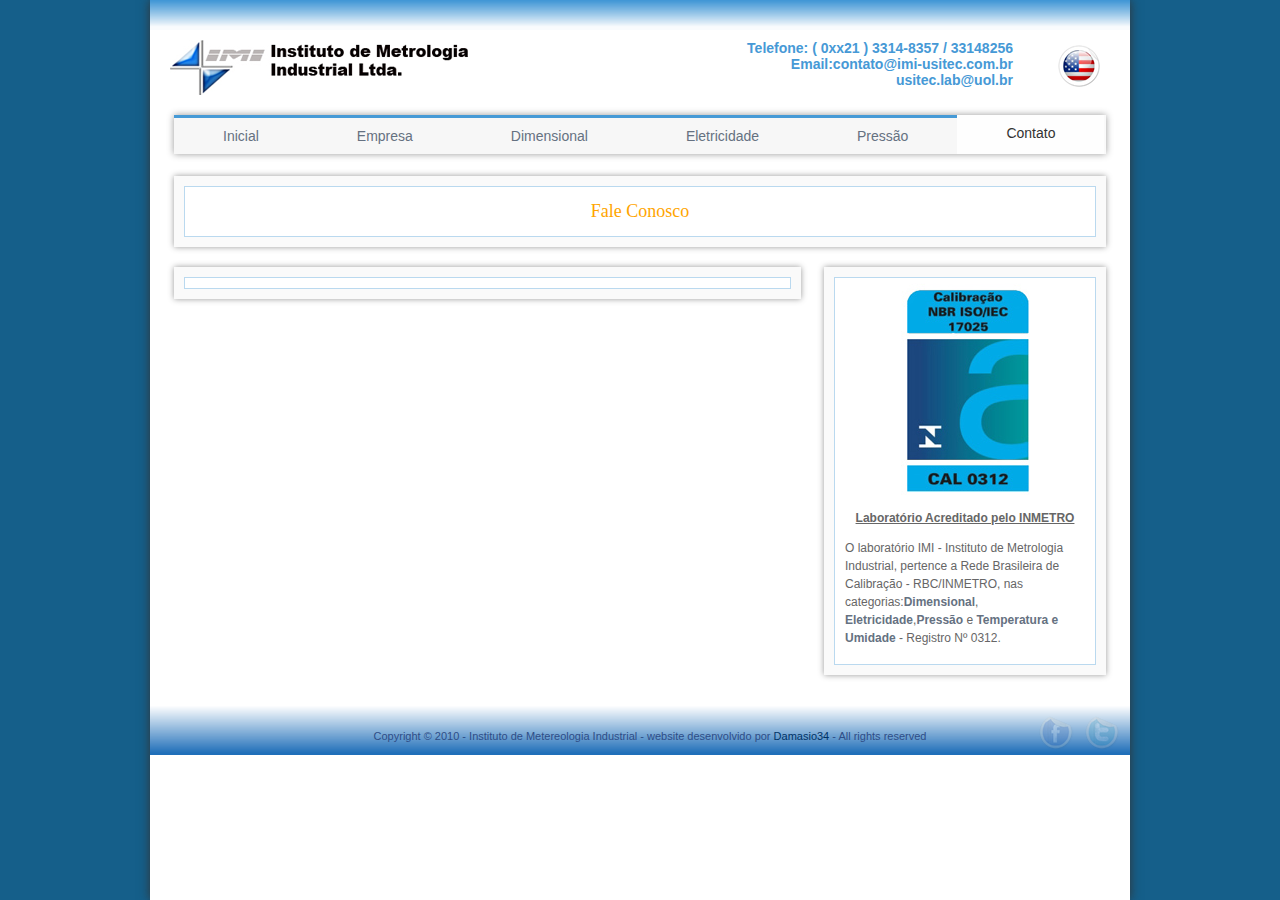
<file: contato.html>
<!DOCTYPE html PUBLIC "-//W3C//DTD XHTML 1.0 Transitional//EN" "http://www.w3.org/TR/xhtml1/DTD/xhtml1-transitional.dtd">
<html xmlns="http://www.w3.org/1999/xhtml">
<head>
<meta http-equiv="Content-Type" content="text/html; charset=utf-8" />
<title>Instituto de Metereologia Industrial</title>
	<link href="css/layout.css" rel="stylesheet" type="text/css" />
	<link href="css/contato.css" rel="stylesheet" type="text/css" />    
</head>
<body>
	<div id="container">  
		<div id="header"> 
        	<a href="#" title="Instituto de Metereologia Industrial">
            	<img id="logo" src="img/png/logo.png" title="Instituto de Metereologia Industrial" />
            </a>
            <a href="#" title="English">
            	<img id="english" src="img/png/english.png" title="English version" />
            </a>
            <div id="contato">
            	Telefone: ( 0xx21 ) 3314-8357 / 33148256<br />
				Email:contato@imi-usitec.com.br<br />
				usitec.lab@uol.br
            </div>
			<ul class="nav">
              <li><a href="index.html">Inicial</a></li>
              <li><a href="empresa.html">Empresa</a></li>
              <li><a href="dimensional.html">Dimensional</a></li>
              <li><a href="eletricidade.html">Eletricidade</a></li>
              <li><a href="pressao.html">Pressão</a></li>
              <li><a  class="menu_selecionado" href="#">Contato</a></li>
			</ul>
		</div>	
		<div id="content">
        	<div class="barra Esc">
            	<div class="box titulo">
                	<h1>Fale Conosco</h1>
                </div>
            </div>
        	<div id="barraDir">
                <div class="box">
                    <center>
                    <a href="http://tinyurl.com/3t37u5g"> 
                    <img src="img/jpg/acreditacao.jpg" alt="Acreditação"/></a> <br /><br />                   
                    <p><u><b>Laboratório Acreditado pelo INMETRO</b></u><br /></p>
                    <p style="text-align:left;padding-left:5px;">
                    O laboratório IMI - Instituto de Metrologia Industrial,
                    pertence a Rede Brasileira de Calibração - RBC/INMETRO,
                    nas categorias:<a href="http://tinyurl.com/3gnd6kc"><b>Dimensional</b></a>,<a href="http://tinyurl.com/3hrlauh"> <b>Eletricidade</b></a>,<a href="http://tinyurl.com/3uv7or3"><b>Pressão</b></a> e <a href="http://tinyurl.com/3ofld6b"><b>Temperatura e Umidade</b></a> - Registro Nº 0312.
                    </p>
                    </center>
                </div>
            </div>  
            <div class="barra Esc">
            	<div class="box contato"></div>
            </div>            		
			<div id="footer"> 
            <a href="http://www.twitter.com/" target="_blank" title="twitter">
            <span class="twitter"></span></a>
            <a href="http://facebook.com/" target="_blank" title="facebook">
            <span class="facebook"></span></a>
			<p> 
				Copyright © 2010 - Instituto de Metereologia Industrial - website desenvolvido por <a href="Http://www.damasio34.com">Damasio34</a> - All rights reserved</p>
		</div> 
        </div> 
	</div> 
</body>
</html>
</file>
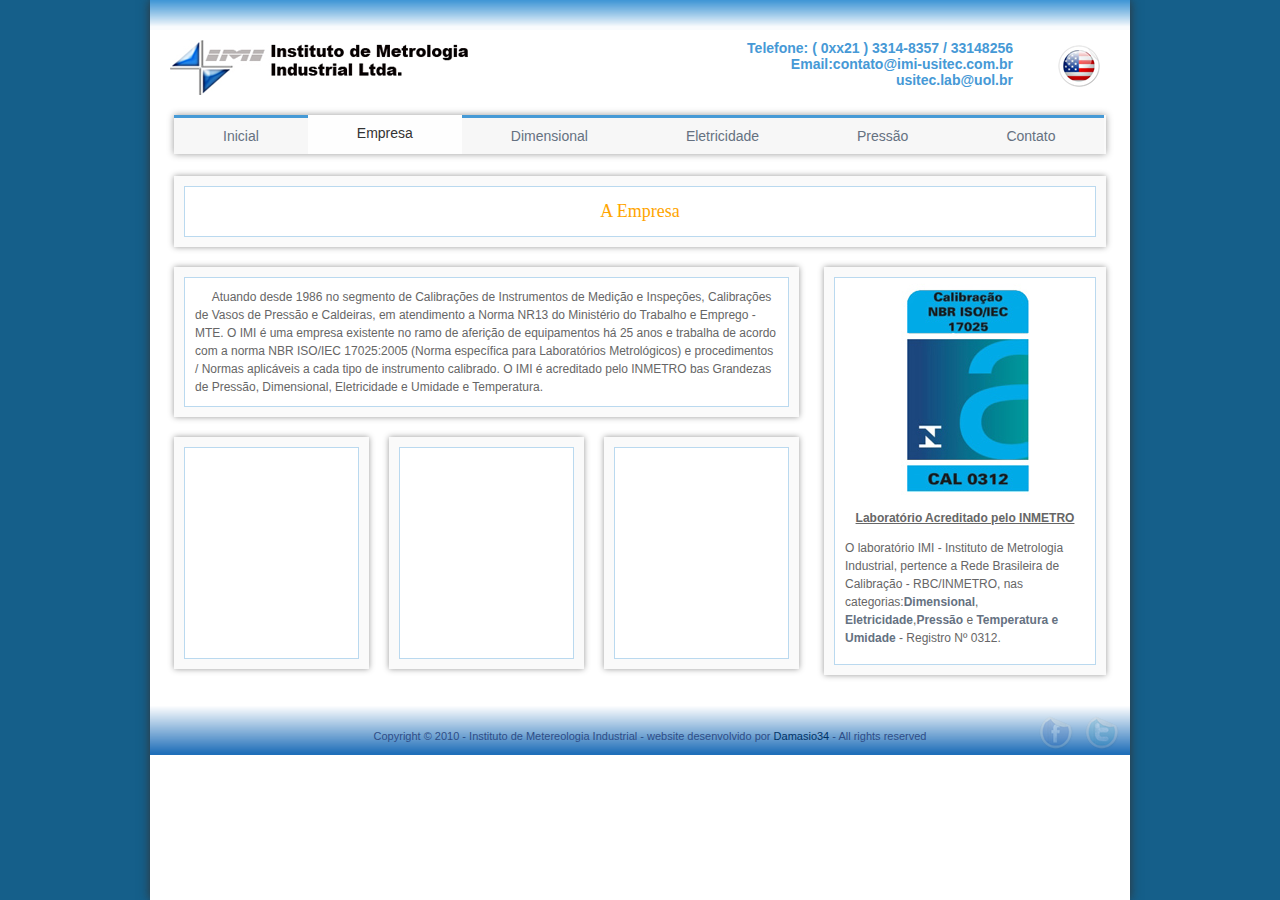
<file: empresa.html>
<!DOCTYPE html PUBLIC "-//W3C//DTD XHTML 1.0 Transitional//EN" "http://www.w3.org/TR/xhtml1/DTD/xhtml1-transitional.dtd">
<html xmlns="http://www.w3.org/1999/xhtml">
<head>
<meta http-equiv="Content-Type" content="text/html; charset=utf-8" />
<title>Instituto de Metereologia Industrial</title>
	<link href="css/layout.css" rel="stylesheet" type="text/css" />
	<link href="css/empresa.css" rel="stylesheet" type="text/css" />
    <link rel="shortcut icon" href="img/favicon.ico" type="image/x-icon">
</head>
<body>
	<div id="container">  
		<div id="header"> 
        	<a href="#" title="Instituto de Metereologia Industrial">
            	<img id="logo" src="img/png/logo.png" title="Instituto de Metereologia Industrial" />
            </a>
            <a href="#" title="English">
            	<img id="english" src="img/png/english.png" title="English version" />
            </a>
            <div id="contato">
            	Telefone: ( 0xx21 ) 3314-8357 / 33148256<br />
				Email:contato@imi-usitec.com.br<br />
				usitec.lab@uol.br
            </div>
			<ul class="nav">
              <li><a href="index.html">Inicial</a></li>
              <li><a class="menu_selecionado" href="#">Empresa</a></li>
              <li><a href="dimensional.html">Dimensional</a></li>
              <li><a href="eletricidade.html">Eletricidade</a></li>
              <li><a href="pressao.html">Pressão</a></li>
              <li><a href="contato.html">Contato</a></li>
			</ul>
		</div>	
		<div id="content">
			<div class="barra Esc">
            	<div class="box titulo">
                	<h1>A Empresa</h1>
                </div>
            </div>
            <div class="barra Esc empresa">
            	<div class="box">
                <p style="margin:5px;">
                &nbsp;&nbsp;&nbsp;&nbsp;&nbsp;Atuando desde 1986 no segmento de Calibrações de Instrumentos de Medição e Inspeções, Calibrações de Vasos de Pressão e Caldeiras, em atendimento a Norma NR13 do Ministério do Trabalho e Emprego - MTE.
O IMI é uma empresa existente no ramo de aferição de equipamentos há 25 anos e trabalha de acordo com a norma NBR ISO/IEC 17025:2005 (Norma específica para Laboratórios Metrológicos) e procedimentos / Normas aplicáveis a cada tipo de instrumento calibrado.

O IMI é acreditado pelo INMETRO bas Grandezas de Pressão, Dimensional, Eletricidade e Umidade e Temperatura.
				</p>
                </div>
            </div>
        	<div id="barraDir">
                <div class="boxRight" style="margin-top:0;">
                    <center>
                    <a href="http://tinyurl.com/3t37u5g"> 
                    <img src="img/jpg/acreditacao.jpg" alt="Acreditação"/></a> <br /><br />                   
                    <p><u><b>Laboratório Acreditado pelo INMETRO</b></u><br /></p>
                    <p style="text-align:left;padding-left:5px;">
                    O laboratório IMI - Instituto de Metrologia Industrial,
                    pertence a Rede Brasileira de Calibração - RBC/INMETRO,
                    nas categorias:<a href="http://tinyurl.com/3gnd6kc"><b>Dimensional</b></a>,<a href="http://tinyurl.com/3hrlauh"> <b>Eletricidade</b></a>,<a href="http://tinyurl.com/3uv7or3"><b>Pressão</b></a> e <a href="http://tinyurl.com/3ofld6b"><b>Temperatura e Umidade</b></a> - Registro Nº 0312.
                    </p>
                    </center>
                </div>
            </div>
            <div class="barra Esc">
            	<div class="box foto"></div>
            </div>         
            <div class="barra Esc">
            	<div class="box foto"></div>
            </div> 
            <div class="barra Esc">
            	<div class="box foto"></div>
            </div>                             		
			<div id="footer"> 
            <a href="http://www.twitter.com/" target="_blank" title="twitter">
            <span class="twitter"></span></a>
            <a href="http://facebook.com/" target="_blank" title="facebook">
            <span class="facebook"></span></a>
			<p> 
				Copyright © 2010 - Instituto de Metereologia Industrial - website desenvolvido por <a href="Http://www.damasio34.com">Damasio34</a> - All rights reserved</p>
		</div> 
        </div> 
	</div> 
</body>
</html>
</file>
<file: css/layout.css>
/**
 * 100% height layout with header and footer
 * ----------------------------------------------
 * Feel free to copy/use/change/improve
 */

html,body {
	margin:0;
	padding:0;
	height:100%; /* needed for container min-height */
	background-color:#155F8A;
	
	font-family:arial,sans-serif;
	font-size:12px;
	color:#666;
}

h1 { 
	font:1.5em georgia,serif; 
	margin:0.5em 0;
}

h2 {
	font-weight:normal;
	font-size:15px;
	margin:0 0 0.5em;
}
	h1, h2, a {
		color:orange;
	}

p { 
	line-height:1.5; 
	margin:0 0 1em;
}
img{
	border:0;
}
a{
	color:#657181;
	text-decoration:none;
}
a:hover{
	color:#069;
}

div#container {
	position:relative; /* needed for footer positioning*/
	margin:0 auto; /* center, not in IE5 */
	width:980px;
	background-color:#FFF;
	
	height:auto !important; /* real browsers */
	height:100%; /* IE6: treaded as min-height*/
	min-height:100%; /* real browsers */
	box-shadow:0px 0px 10px #333;
}

div#header {
	position:relative;
	float:left;
	background-image:url('../img/png/topo.png');
	background-repeat:repeat-x;
	background-position:top;
	height:auto;
}
#logo{
	float:left;
	margin-top:40px;
	margin-left:20px;
}
#english{
	float:right;
	margin-top:45px;
	margin-right:30px;
}
#contato{
	float:right;
	margin-right:45px;
	margin-top:40px;
	color:#4699D6;
	text-align:right;
	font-weight:bold;
	font-size:14px;
}
ul.nav { 
	float:left;
	margin-top:20px;
	margin-left:24px; 
	padding:0;
	background-color:#FAFAFA;
	box-shadow:0px 0px 7px #999;
	width:932px;
}
	
ul.nav li {
	list-style: none; 
	display: inline;
}
	
ul.nav li a { 
	float:left;
	text-align:center;
	padding-top:10px;
	padding-bottom:10px;
	padding-right:49px;
	padding-left:49px;
	font-size:14px;
	font-family:Arial;
	text-decoration:none;
	background-color:#F7F7F7;
	letter-spacing:0px;
	border-top:3px solid #469AD6;
}	
ul.nav a:hover, ul.nav a.menu_selecionado{ 
	/*background-image:url(../IMG/PNG/botao.png);
	background-repeat:repeat-x;*/
	color:#333;
	background-color:#FEFEFE;
	border-top:none;
	padding-bottom:13px;
	/*box-shadow:0px 0px 3px #333;*/
}
div#content {
	position:relative;
	float:left;
	width:952px;
	padding:0px 14px 70px; /* bottom padding for footer */
	height:auto;
	background-color:#FFF;
}
div#footer {
	position:absolute;
	width:100%;
	left:0;
	bottom:0; /* stick to bottom 
	background-color:#000;*/		
	background-image:url('../img/png/rodape.png');
	background-repeat:repeat-x;
	height:40px;
	padding-top:10px;
}
	div#footer p {
		position:absolute;
		bottom:0;
		left:50px;
		text-align:center;
		font-size:11px;
		color:#2E4D87;
		width:900px;
		height::10px;
	}
	div#footer p a{
		color:#036;
		text-decoration:none;
	}
	div#footer p a:hover{
		color:#069;
		text-decoration:none;
	}	

.twitter
{
    float:right;
    cursor:pointer;
    margin-right:10px;
    background-image:url('../img/png/twitter.png');
	background-position:left;
    width:36px;
    height:36px;
}
.twitter:hover, .twitter:focus
{
	background-position:right;
}
.facebook
{
    float:right;
    cursor:pointer;
    margin-right:10px;
    background-image:url('../img/png/facebook.png');
	background-position:left;
    width:36px;
    height:36px;
}
.facebook:hover, .facebook:focus
{
	background-position:right;
}
/*#barraDir, #barraEsc{
	box-shadow:0px 0px 6px #999;
	background-color:#FAFAFA;
	padding:10px;
	margin-top:10px;		
}*/
div.Dir{
	float:right;
	margin-right:12px;	
}
div.Esc{
	float:left;	
	margin-left:12px;	
}
div.barra{
	margin:10px;	
	box-shadow:0px 0px 6px #999;
	background-color:#FAFAFA;
	padding:10px;
}
.box{
	float:left;
	background-color:#FFF;
	padding:5px;
	border:solid 1px #BAD9EF;
}
.boxRight{
	float:left;
	background-color:#FFF;
	padding:5px;
	border:solid 1px #BAD9EF;	
	width:250px;
	margin-top:10px;
}
div#barraDir{
	float:right;
	margin-right:12px;	
	width:262px;
	margin:10px;	
	box-shadow:0px 0px 6px #999;
	background-color:#FAFAFA;
	padding:10px;
}

.titulo{
	width:900px;
	text-align:center;
}
</file>
<file: css/contato.css>
.contato{
	width:595px;
}
</file>
<file: css/empresa.css>
.empresa{
	width:605px;
}
.foto{
	width:163px;
	height:200px;
}
</file>
